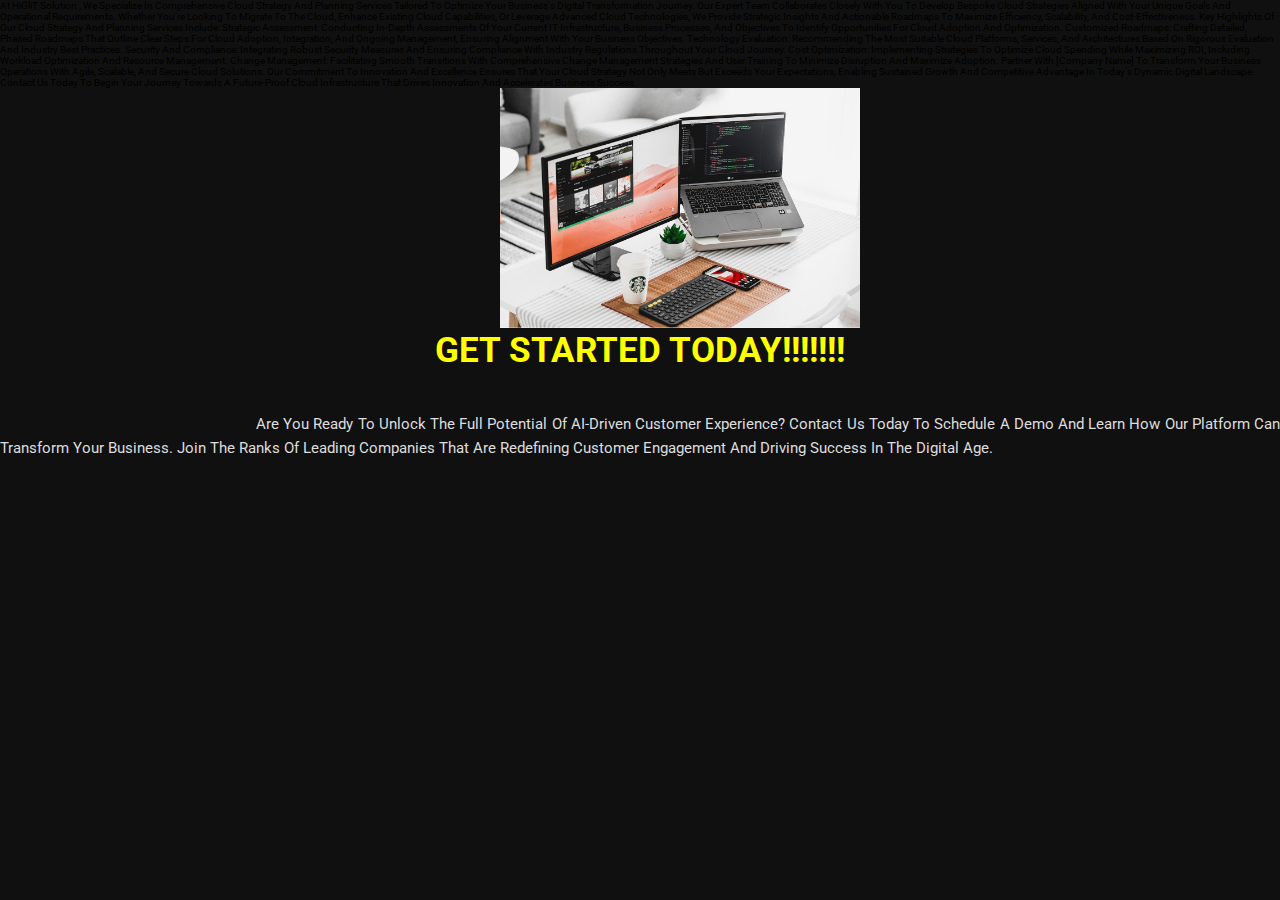
<file: src/Cloud Strategy And Planning.html>
<!DOCTYPE html>
<html lang="en">
<head>
    <meta charset="UTF-8">
    <meta name="viewport" content="width=device-width, initial-scale=1.0">
    <title>Higlit Solutions</title>
    <link rel="stylesheet" href="style.css">
</head>

At HiGliT Solution , we specialize in comprehensive Cloud Strategy and Planning services tailored to optimize your business's digital transformation journey. Our expert team collaborates closely with you to develop bespoke cloud strategies aligned with your unique goals and operational requirements. Whether you're looking to migrate to the cloud, enhance existing cloud capabilities, or leverage advanced cloud technologies, we provide strategic insights and actionable roadmaps to maximize efficiency, scalability, and cost-effectiveness.

Key highlights of our Cloud Strategy and Planning services include:

Strategic Assessment: Conducting in-depth assessments of your current IT infrastructure, business processes, and objectives to identify opportunities for cloud adoption and optimization.

Customized Roadmaps: Crafting detailed, phased roadmaps that outline clear steps for cloud adoption, integration, and ongoing management, ensuring alignment with your business objectives.

Technology Evaluation: Recommending the most suitable cloud platforms, services, and architectures based on rigorous evaluation and industry best practices.

Security and Compliance: Integrating robust security measures and ensuring compliance with industry regulations throughout your cloud journey.

Cost Optimization: Implementing strategies to optimize cloud spending while maximizing ROI, including workload optimization and resource management.

Change Management: Facilitating smooth transitions with comprehensive change management strategies and user training to minimize disruption and maximize adoption.

Partner with [Company Name] to transform your business operations with agile, scalable, and secure cloud solutions. Our commitment to innovation and excellence ensures that your cloud strategy not only meets but exceeds your expectations, enabling sustained growth and competitive advantage in today's dynamic digital landscape.

Contact us today to begin your journey towards a future-proof cloud infrastructure that drives innovation and accelerates business success.


    <img class="pic1" src="images/05-min.jpg" > <br>

    <a href="home.html"><h2 class="title2">Get Started Today!!!!!!!</h2> <br></a>
    <p class="para1">Are you ready to unlock the full potential of AI-driven customer experience? Contact us today to schedule a demo and learn how our platform can transform your business. Join the ranks of leading companies that are redefining customer engagement and driving success in the digital age.</p>
    
</body>
</html>
</file>
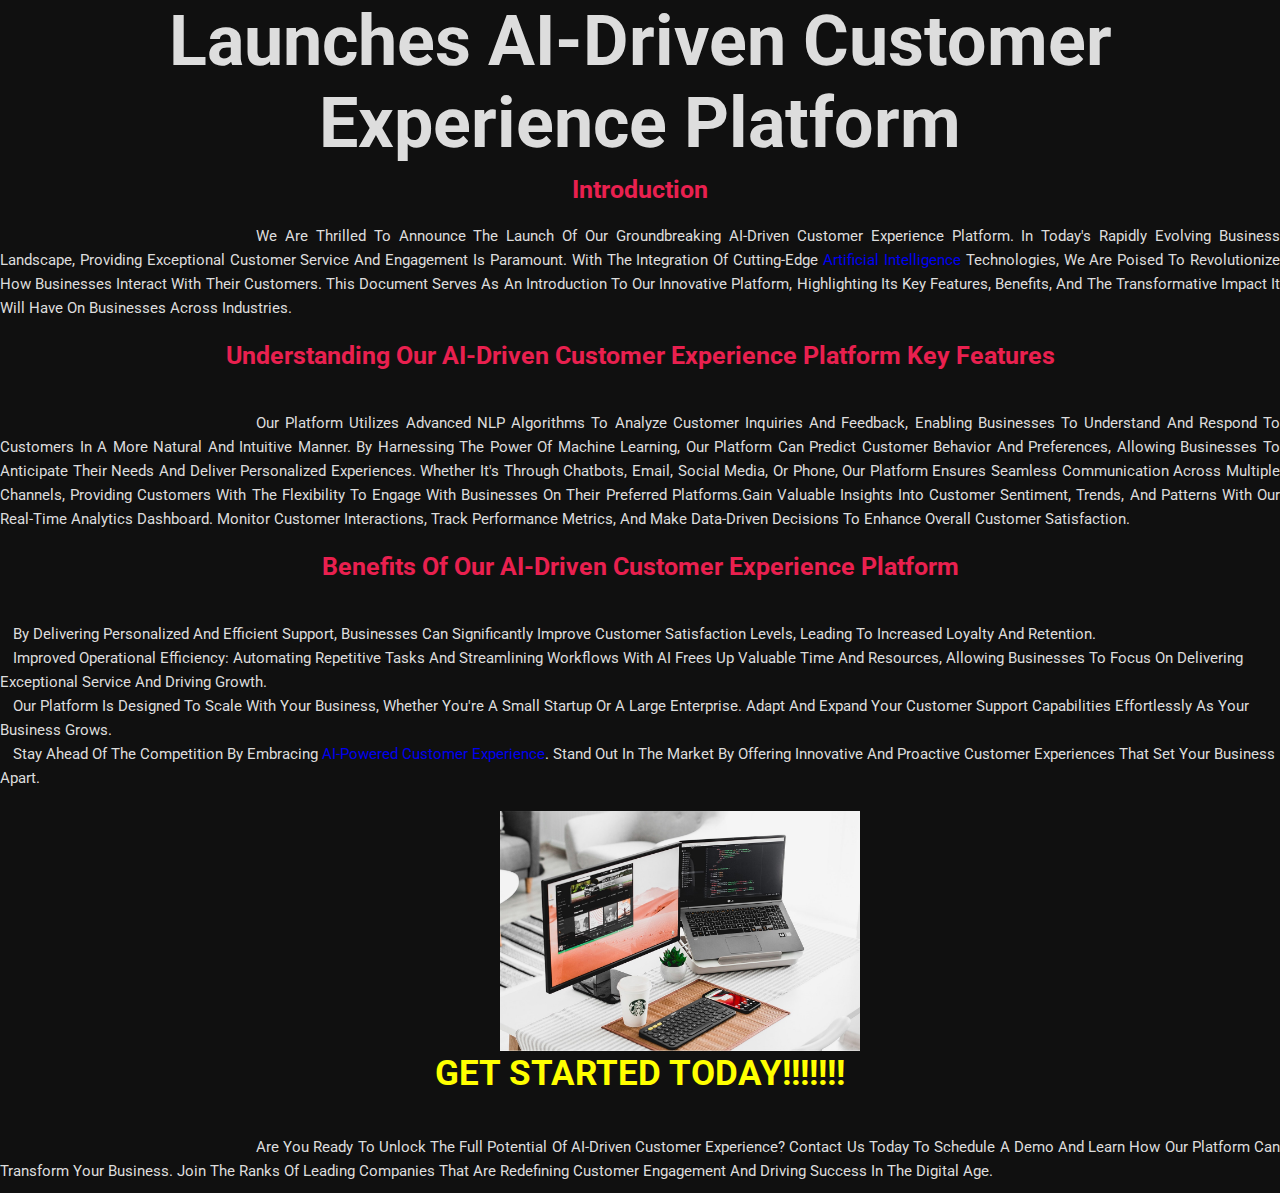
<file: src/susan1.html>
<!DOCTYPE html>
<html lang="en">
<head>
    <meta charset="UTF-8">
    <meta name="viewport" content="width=device-width, initial-scale=1.0">
    <title>Higlit Solutions</title>
    <link rel="stylesheet" href="style.css">
</head>

    <h1>Launches AI-Driven Customer Experience Platform</h1><br>
    <h2 class="title1"> Introduction</h2><b></b>
<p class="para1">We are thrilled to announce the launch of our groundbreaking AI-driven Customer Experience Platform. In today's rapidly evolving business landscape, providing exceptional customer service and engagement is paramount. With the integration of cutting-edge  <a href="https://www.google.com/search?q=artificial+intelligence&rlz=1C1ONGR_enIN1053IN1053&oq=artificial+intelligence&gs_lcrp=EgZjaHJvbWUyDAgAEEUYORixAxiABDIGCAEQRRhAMgwIAhAjGCcYgAQYigUyDAgDECMYJxiABBiKBTIMCAQQABgUGIcCGIAEMgoIBRAAGLEDGIAEMgcIBhAAGIAEMgoIBxAAGLEDGIAE0gEJMTMxMGowajE1qAIIsAIB&sourceid=chrome&ie=UTF-8">artificial intelligence</a> technologies, we are poised to revolutionize how businesses interact with their customers.
This document serves as an introduction to our innovative platform, highlighting its key features, benefits, and the transformative impact it will have on businesses across industries.</p><br>
    <h2 class="title1">Understanding Our AI-Driven Customer Experience Platform Key Features</h2><br>
    <p class="para1">Our platform utilizes advanced NLP algorithms to analyze customer inquiries and feedback, enabling businesses to understand and respond to customers in a more natural and intuitive manner. By harnessing the power of machine learning, our platform can predict customer behavior and preferences, allowing businesses to anticipate their needs and deliver personalized experiences.
    Whether it's through chatbots, email, social media, or phone, our platform ensures seamless communication across multiple channels, providing customers with the flexibility to engage with businesses on their preferred platforms.Gain valuable insights into customer sentiment, trends, and patterns with our real-time analytics dashboard. Monitor customer interactions, track performance metrics, and make data-driven decisions to enhance overall customer satisfaction.</p><br>
    <h2 class="title1"> Benefits of Our AI-Driven Customer Experience Platform</h2><br>
    <div class="list">
   <ul>
    <li> By delivering personalized and efficient support, businesses can significantly improve customer satisfaction levels, leading to increased loyalty and retention.</li>
    <li>Improved Operational Efficiency: Automating repetitive tasks and streamlining workflows with AI frees up valuable time and resources, allowing businesses to focus on delivering exceptional service and driving growth.</li>
    <li>Our platform is designed to scale with your business, whether you're a small startup or a large enterprise. Adapt and expand your customer support capabilities effortlessly as your business grows.</li>
    <li> Stay ahead of the competition by embracing <a href="https://www.google.com/search?q=AI-Powered+Customer+Engagement&rlz=1C1ONGR_enIN1053IN1053&oq=AI-Powered+Customer+Engagement&gs_lcrp=EgZjaHJvbWUyBggAEEUYOTIHCAEQIRigAdIBCTE0NzBqMGoxNagCCLACAQ&sourceid=chrome&ie=UTF-8">AI-powered customer experience</a>. Stand out in the market by offering innovative and proactive customer experiences that set your business apart.</li>
    </ul></div><br>
    <img class="pic1" src="images/05-min.jpg" > <br>

    <a href="home.html"><h2 class="title2">Get Started Today!!!!!!!</h2> <br></a>
    <p class="para1">Are you ready to unlock the full potential of AI-driven customer experience? Contact us today to schedule a demo and learn how our platform can transform your business. Join the ranks of leading companies that are redefining customer engagement and driving success in the digital age.</p>
    
</body>
</html>
</file>
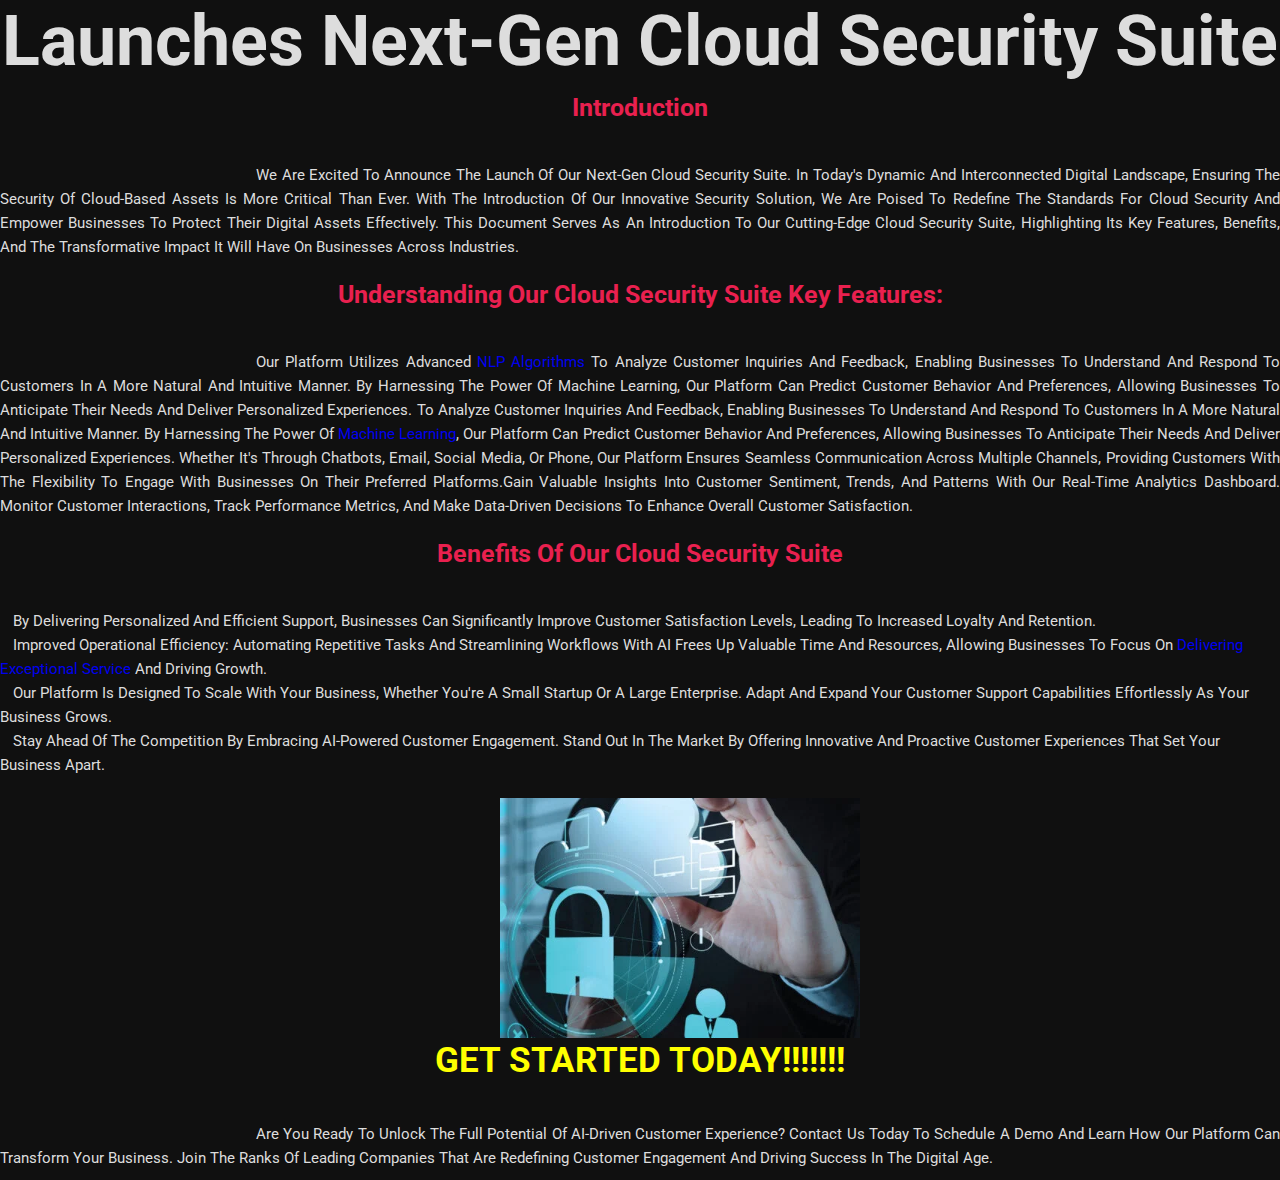
<file: src/susan2.html>
<!DOCTYPE html>
<html lang="en">
<head>
    <meta charset="UTF-8">
    <meta name="viewport" content="width=device-width, initial-scale=1.0">
    <title>Higlit Solutions</title>

    <link rel="stylesheet" href="style.css">
</head>
<body>
    <h1>Launches Next-Gen Cloud Security Suite</h1><br>
    <h2 class="title1"> Introduction</h2><br>
<p class="para1">We are excited to announce the launch of our Next-Gen Cloud Security Suite. In today's dynamic and interconnected digital landscape, ensuring the security of cloud-based assets is more critical than ever. With the introduction of our innovative security solution, we are poised to redefine the standards for cloud security and empower businesses to protect their digital assets effectively.
This document serves as an introduction to our cutting-edge cloud security suite, highlighting its key features, benefits, and the transformative impact it will have on businesses across industries.</p><br>
    <h2 class="title1"> Understanding Our Cloud Security Suite Key Features:</h2><br>
    <p class="para1">Our platform utilizes advanced <a href="https://www.google.com/search?q=nlp+algorithms&rlz=1C1ONGR_enIN1053IN1053&oq=NLP+Algorithms&gs_lcrp=EgZjaHJvbWUqBwgAEAAYgAQyBwgAEAAYgAQyBwgBEAAYgAQyBwgCEAAYgAQyBwgDEAAYgAQyBwgEEAAYgAQyBwgFEAAYgAQyBwgGEAAYgAQyCAgHEAAYFhgeMggICBAAGBYYHjIICAkQABgWGB7SAQkxNDgyajBqMTWoAgiwAgE&sourceid=chrome&ie=UTF-8">NLP algorithms</a> to analyze customer inquiries and feedback, enabling businesses to understand and respond to customers in a more natural and intuitive manner. By harnessing the power of machine learning, our platform can predict customer behavior and preferences, allowing businesses to anticipate their needs and deliver personalized experiences.
         to analyze customer inquiries and feedback, enabling businesses to understand and respond to customers in a more natural and intuitive manner. By harnessing the power of <a href="https://www.google.com/search?q=machine+learning&rlz=1C1ONGR_enIN1053IN1053&oq=machine+learning&gs_lcrp=EgZjaHJvbWUyEQgAEEUYORhDGLEDGIAEGIoFMgYIARBFGEAyDwgCEAAYQxixAxiABBiKBTIMCAMQABhDGIAEGIoFMgwIBBAAGBQYhwIYgAQyCggFEAAYsQMYgAQyDAgGEAAYQxiABBiKBTIMCAcQABhDGIAEGIoF0gEJNTU5OWowajE1qAIIsAIB&sourceid=chrome&ie=UTF-8">machine learning</a>, our platform can predict customer behavior and preferences, allowing businesses to anticipate their needs and deliver personalized experiences.
    Whether it's through chatbots, email, social media, or phone, our platform ensures seamless communication across multiple channels, providing customers with the flexibility to engage with businesses on their preferred platforms.Gain valuable insights into customer sentiment, trends, and patterns with our real-time analytics dashboard. Monitor customer interactions, track performance metrics, and make data-driven decisions to enhance overall customer satisfaction.</p><br>
    <h2 class="title1"> Benefits of Our Cloud Security Suite</h2><br>
    <div class="list">
   <ul>
    <li> By delivering personalized and efficient support, businesses can significantly improve customer satisfaction levels, leading to increased loyalty and retention.</li>
    <li>Improved Operational Efficiency: Automating repetitive tasks and streamlining workflows with AI frees up valuable time and resources, allowing businesses to focus on <a href="https://www.google.com/search?q=delivering+exceptional+service&rlz=1C1ONGR_enIN1053IN1053&oq=Delivering+Exceptional+Service&gs_lcrp=EgZjaHJvbWUqBwgAEAAYgAQyBwgAEAAYgAQyCAgBEAAYFhgeMggIAhAAGBYYHjIICAMQABgWGB4yCAgEEAAYFhgeMggIBRAAGBYYHjIICAYQABgWGB4yCAgHEAAYFhgeMggICBAAGBYYHjIICAkQABgWGB7SAQkxNTA5ajBqMTWoAgiwAgE&sourceid=chrome&ie=UTF-8">delivering exceptional service</a> and driving growth.</li>
    <li>Our platform is designed to scale with your business, whether you're a small startup or a large enterprise. Adapt and expand your customer support capabilities effortlessly as your business grows.</li>
    <li> Stay ahead of the competition by embracing AI-powered customer engagement. Stand out in the market by offering innovative and proactive customer experiences that set your business apart.</li>
    </ul></div><br>
    <img class="pic1" src="images/a.webp" > <br>

    <a href="home.html"><h2 class="title2">Get Started Today!!!!!!!</h2> <br></a>
    <p class="para1">Are you ready to unlock the full potential of AI-driven customer experience? Contact us today to schedule a demo and learn how our platform can transform your business. Join the ranks of leading companies that are redefining customer engagement and driving success in the digital age.</p>
</body>
</html>
</file>
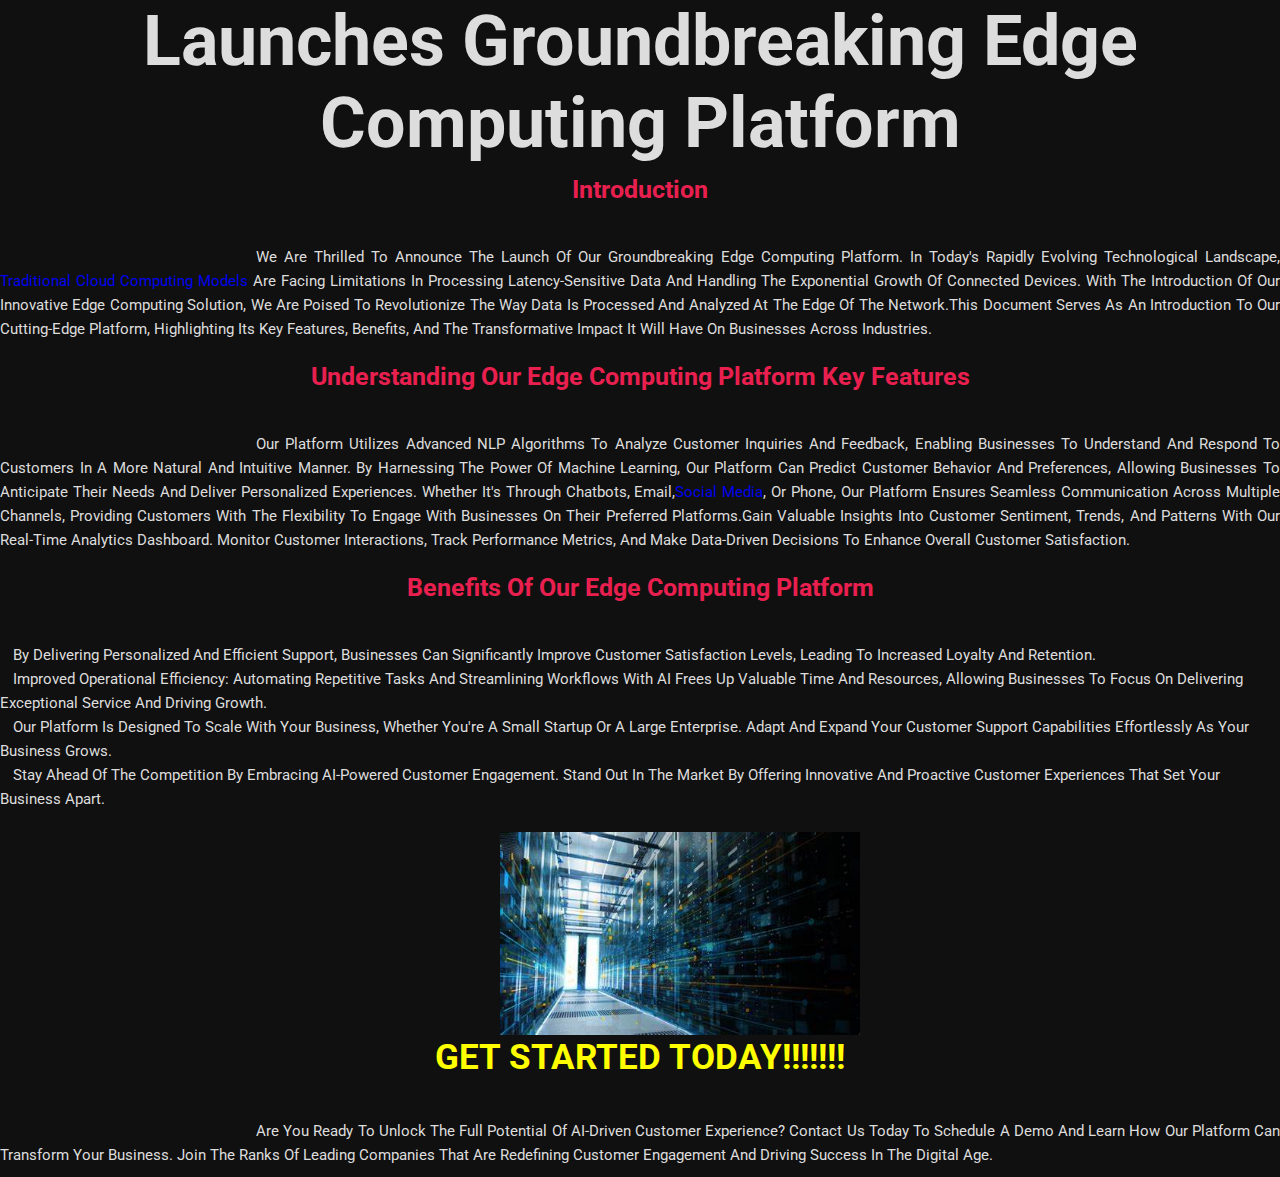
<file: src/susan3.html>
<!DOCTYPE html>
<html lang="en">
<head>
    <meta charset="UTF-8">
    <meta name="viewport" content="width=device-width, initial-scale=1.0">
    <title>Higlit Solutions</title>
    <link rel="stylesheet" href="style.css">
</head>
<body>
    <h1>Launches Groundbreaking Edge Computing Platform </h1><br>
    <h2 class="title1"> Introduction</h2><br>
    <p class="para1">We are thrilled to announce the launch of our groundbreaking Edge Computing Platform. In today's rapidly evolving technological landscape, <a href="https://www.google.com/search?q=traditional+cloud+computing+models&rlz=1C1ONGR_enIN1053IN1053&oq=traditional+cloud+computing+models&gs_lcrp=EgZjaHJvbWUyBggAEEUYOTIHCAEQIRigATIHCAIQIRifBTIHCAMQIRifBTIHCAQQIRifBTIHCAUQIRifBTIHCAYQIRifBTIHCAcQIRifBTIHCAgQIRifBTIHCAkQIRifBdIBCTEyODJqMGoxNagCCLACAQ&sourceid=chrome&ie=UTF-8">traditional cloud computing models</a> are facing limitations in processing latency-sensitive data and handling the exponential growth of connected devices. With the introduction of our innovative edge computing solution, we are poised to revolutionize the way data is processed and analyzed at the edge of the network.This document serves as an introduction to our cutting-edge platform, highlighting its key features, benefits, and the transformative impact it will have on businesses across industries.</p><br>
    <h2 class="title1"> Understanding Our Edge Computing Platform Key Features</h2><br>
    <p class="para1">Our platform utilizes advanced NLP algorithms to analyze customer inquiries and feedback, enabling businesses to understand and respond to customers in a more natural and intuitive manner. By harnessing the power of machine learning, our platform can predict customer behavior and preferences, allowing businesses to anticipate their needs and deliver personalized experiences.
    Whether it's through chatbots, email,<a href="https://www.google.com/search?q=social+media&sca_esv=bc11e83389bb529e&rlz=1C1ONGR_enIN1053IN1053&sxsrf=ACQVn09l56rpqybuPXr8tBdqVsUX2BOTOg%3A1711290195694&ei=UzcAZrn8Ke6I4-EPnJOF6AQ&ved=0ahUKEwj58eLhjI2FAxVuxDgGHZxJAU0Q4dUDCBA&uact=5&oq=social+media&gs_lp=[base64]&sclient=gws-wiz-serp">social media</a>, or phone, our platform ensures seamless communication across multiple channels, providing customers with the flexibility to engage with businesses on their preferred platforms.Gain valuable insights into customer sentiment, trends, and patterns with our real-time analytics dashboard. Monitor customer interactions, track performance metrics, and make data-driven decisions to enhance overall customer satisfaction.</p><br>
    <h2 class="title1"> Benefits of Our Edge Computing Platform</h2><br>
    <div class="list">
   <ul>
    <li> By delivering personalized and efficient support, businesses can significantly improve customer satisfaction levels, leading to increased loyalty and retention.</li>
    <li>Improved Operational Efficiency: Automating repetitive tasks and streamlining workflows with AI frees up valuable time and resources, allowing businesses to focus on delivering exceptional service and driving growth.</li>
    <li>Our platform is designed to scale with your business, whether you're a small startup or a large enterprise. Adapt and expand your customer support capabilities effortlessly as your business grows.</li>
    <li> Stay ahead of the competition by embracing AI-powered customer engagement. Stand out in the market by offering innovative and proactive customer experiences that set your business apart.</li>
    </ul></div><br>
    <img class="pic1" src="images/a1.jpg" > <br>

    <a href="home.html"><h2 class="title2">Get Started Today!!!!!!!</h2> <br></a>
    <p class="para1">Are you ready to unlock the full potential of AI-driven customer experience? Contact us today to schedule a demo and learn how our platform can transform your business. Join the ranks of leading companies that are redefining customer engagement and driving success in the digital age.</p>
</body>
</html>
</file>
<file: src/style.css>
@import url('https://fonts.googleapis.com/css2?family=Roboto:wght@100;300;400;500;700&display=swap');
/*font-family: 'Roboto', sans-serif;*/

:root
{
	--main-color: #e9204f;
	--black: #191919;
	--bg: #101010;
	--font: #fff;
	--border: .1rem solid rgba(255,255,255,.3);
}
*
{
	font-family: 'Roboto', sans-serif;
	margin: 0;padding: 0;
	box-sizing: border-box;
	outline: none;border: none;
	text-decoration: none;
	text-transform: capitalize;
	transition: .3s linear;
}
html
{
	font-size: 62.5%;
	overflow-x: hidden;
	scroll-padding-top: 9rem;
	scroll-behavior: smooth;
}
html::-webkit-scrollbar
{
	width: .8rem;
}
html::-webkit-scrollbar-track
{
	background: transparent;
}
html::-webkit-scrollbar-thumb
{
	background: #eee;
	border-radius: 4rem;
}
body
{
	background: var(--bg);
}
section
{
	padding: 4rem 7%;
}
.btn
{
	margin-top: 1rem;
	display: inline-block;
	padding: 2rem 4rem;
	font-size: 1.7rem;
	color: var(--font);
	cursor: pointer;
	position: relative;
	overflow: hidden;
	background: #fff;
}
.btn span 
{
	position: relative;
	z-index: 3;
}
.btn:after
{
	content: '';
	display: block;
	width: 100%;height: 100%;
	position: absolute;
	right: 0%;top: 0%;
	background: var(--main-color);
	transition: .5s;
	z-index: 1;
}
.btn:hover:after
{
	right: -100%;
}
.btn:hover
{
	color: var(--main-color);
}
.heading
{
	text-align: center;
	color: var(--font);
	padding: 2.5rem 0;
	font-size: 4.5rem;
}
.paragraph
{
	text-align: center;
	font-size: 1.5rem;
	color: #747474;
	padding: 1rem 0;
	line-height: 1.8;
}




.header
{
	background: transparent;
	display: flex;
	color: var(--font);
	align-items: center;
	justify-content: space-between;
	padding: 1.5rem 7%;
	position: fixed;
	top: 0;left: 0;right: 0;
	z-index: 5000;
}
.header .logo h1
{
	font-size: 3rem;
	letter-spacing: .1rem;
}
.header .links a 
{
	margin: 0 1rem;
	color: var(--font);
	font-size: 1.5rem;
	letter-spacing: .1rem;
}
.header .links a:hover
{
	border-bottom: .1rem solid var(--main-color);
	padding-bottom: .5rem;
}
.header .icons div
{
	color: var(--font);
	cursor: pointer;
	font-size: 1.8rem;
	margin-left: 2rem;
}
.header .icons div:hover
{
	color: var(--main-color);
}
#menu-btn
{
	display: none;
}

/*on scroll effect*/

.nav-change
{
	background: var(--black);
}

/*home section style*/

.home
{
	min-height: 100vh;
	display: flex;
	align-items: center;
	justify-content: center;
	background: linear-gradient(rgba(0, 0, 0, .2),rgba(0, 0, 0, .2)),url(../images/282-2820540_background-image-for-html-page.jpg);
	background-repeat: no-repeat;
	background-size: cover;
	text-align: center;
}
.home .content1 h1
{
	font-size: 5rem;
	text-transform: uppercase;
	color: var(--font);
}
.home .content1 p 
{
	font-size: 2rem;
	font-weight: lighter;
	color: #eee;
	line-height: 1.8;
	padding: 1rem 0;
}


/*service section style*/
.service .box-container
{
	display: grid;
	grid-template-columns: repeat(auto-fit, minmax(30rem,1fr));
	gap: 2rem;
	padding: 2.5rem 0;
}
.service .box-container .box
{
	padding: 5rem;
	background: var(--black);
	cursor: pointer;
}
.service .box-container .box i 
{
	color: var(--font);
	font-size: 5rem;
	padding: 2.5rem 0;
}
.service .box-container .box h3
{
	color: var(--font);
	font-size: 2.5rem;
	padding: .3rem 0;
}
.service .box-container .box p 
{
	font-size: 1.5rem;
	color: #747474;
	padding: 2rem 0;
	line-height: 1.8;
}
.service .box-container .box span 
{
	font-size: 3rem;
	color: #ccc;
	line-height: 1.8;
}
.service .box-container .box:hover i
{
	color: var(--main-color);
} 
.service .box-container .box:hover
{
	box-shadow: 3px 3px 15px rgba(214, 215, 215, .2);
	transform: scale(1.01);
}


/*project style*/

.project .box-container
{
	display: grid;
	grid-template-columns: repeat(auto-fit, minmax(30rem,1fr));
	gap: 2rem;
	padding: 2.5rem 0;
}
.project .box-container .box  
{
	position: relative;
	cursor: pointer;
	overflow: hidden;
}
.project .box-container .box img
{
	width: 100%;
	height: 100%;
	object-fit: cover;
	transform-origin: center;
}
.project .box-container .box:hover img
{
	transform: scale(1.1);
}
.project .box-container .box .content
{
	position: absolute;
	top: 0;left: 0;right: 0;bottom: 0;
	display: flex;
	align-items: center;
	justify-content: center;
	color: var(--font);
	background: rgba(0, 0, 0, .4);
	text-align: center;
	opacity: 0;
}
.project .box-container .box .content h3
{
	font-size: 3rem;
}
.project .box-container .box .content span 
{
	font-size: 1.2rem;
}
.project .box-container .box:hover .content
{
	opacity: 1;
}

/*team style*/

.team .box-container
{
	display: grid;
	grid-template-columns: repeat(auto-fit, minmax(30rem,1fr));
	gap: 2rem;
	padding: 2.5rem 0;
}
.team .box-container .box
{
	position: relative;
	cursor: pointer;
	overflow: hidden;
	border-radius: 50%;
}
.team .box-container .box img 
{
	width: 100%;
	height: 100%;
	object-fit: cover;
	transform-origin: center;
}
.team .box-container .box:hover img 
{
	transform: scale(1.1);
}
.team .box-container .box .content
{
	position: absolute;
	top: 0;left: 0;right: 0;bottom: 0;
	color: var(--font);
	display: flex;
	align-items: center;
	justify-content: center;
	text-align: center;
	opacity: 0;
}
.team .box-container .box .content h3
{
	font-size: 3rem;
	padding: .3rem 0;
}
.team .box-container .box .content span 
{
	font-size: 1.2rem;
}
.team .box-container .box .content .icon a 
{
	width: 3rem;
	height: 3rem;
	line-height: 3rem;
	display: inline-block;
	color: #ddd;
	margin: 1rem .2rem;
	background: rgba(0, 0, 0, .8);
}
.team .box-container .box .content .icon a:hover
{
	border-radius: 50%;
}
.team .box-container .box:hover .content
{
	opacity: 1;
	background: rgba(233, 32, 79, .6);
}

/*blog style*/
.blog .box-container
{
	display: grid;
	grid-template-columns: repeat(auto-fit, minmax(30rem,1fr));
	gap: 1.5rem;
	padding: 3rem 0;
}
.blog .box-container .box .image
{
	height: 25rem;
	overflow: hidden;
	width: 100%;
}
.blog .box-container .box .image img
{
	height: 100%;
	object-fit: cover;
	width: 100%;
}
.blog .box-container .box:hover .image img
{
	transform: scale(1.2);
}
.blog .box-container .box .content
{
	padding: 2rem 0rem;
}
.blog .box-container .box .content .cate
{
	font-size: 1.5rem;
	line-height: 1.5;
	color: var(--font);
}
.blog .box-container .box .content span 
{
	color: var(--main-color);
	display: block;
	padding-top: 1rem;
	font-size: 2.2rem;
}
.blog .box-container .box .content p 
{
	font-size: 1.3rem;
	line-height: 1.8;
	color: #ddd;
	padding: 1rem 0;
}
.blog .box-container .box .content a 
{
	font-size: 1.5rem;
	color: var(--font);
}

/*contact style*/
.contact .row 
{
	display: flex;
	align-items: center;
	flex-wrap: wrap;
	padding: 3rem 0;
}
.contact .row .content
{
	flex: 1 1 35rem;
	padding: 2rem;
}
.contact .row .content h1
{
	font-size: 5rem;
	color: var(--font);
	padding: 3rem 0;
}
.contact .row .content h3
{
	font-size: 2rem;
	color: var(--main-color);
	font-weight: 300;
	padding: 2rem 0;
}
.contact .row .content p 
{
	font-size: 1.6rem;
	color: #ccc;
	line-height: 1.8;
	padding: 1rem 0;
}
.contact .row .content .icons a 
{
	width: 5rem;
	height: 5rem;
	line-height: 5rem;
	text-align: center;
	color: var(--font);
	margin: .3rem .3rem;
	border: .1rem solid var(--main-color);
	font-size: 1.3rem;
	border-radius: 50%;
}
.contact .row .content .icons a:hover
{
	transform: translateY(-1rem);
}
.contact .row .form 
{
	flex: 1 1 55rem;
	padding: 2rem;
}
.contact .row .form input[type="text"],
.contact .row .form input[type="email"]
{
	width: 27rem;
	background: transparent;
	border-bottom: .1rem solid #ddd;
	padding-bottom: 2rem;
	margin: 2.5rem 0;
	color: #ddd;
}
.contact .row .form .subject
{
	width: 55rem!important;
}
.contact .row .form textarea
{
	width: 55rem;
	background: transparent;
	border-bottom: .1rem solid #ddd;
	padding-bottom: 2rem;
	color: #ddd;
	margin: 1rem 0;
}

/*footer style*/

.footer
{
	background: var(--black);
	display: flex;
	justify-content: space-between;
	flex-wrap: wrap;
}
.footer .credit
{
	font-size: 2rem;
	flex: 1 1 45rem;
	color: var(--font);
	font-weight: lighter;
	padding: 1rem 0;
}
.footer .credit span 
{
	color: var(--main-color);
}
.footer .links
{
	display: flex;
	flex: 1 1 35rem;
	justify-content: center;
	flex-wrap: wrap;
	gap: 1rem;
	align-items: center;
	padding: 1rem 0;

}
.footer .links a 
{
	color: var(--font);
	font-size: 1.5rem;
}
.footer .links a:hover
{
	color: var(--main-color);
}





/*media query start*/
@media (max-width: 991px)
{
	html
	{
		font-size: 55%;
	}
	section
	{
		padding: 2rem;
	}
	.btn
	{
		padding: 1.5rem 3rem;
	}
	.header
	{
		padding: 1.5rem 2rem;
	}
}
@media (max-width: 768px)
{
	#menu-btn
	{
		display: inline-block;
	}
	.header .links
	{
		position: absolute;
		top: 100%;right: -100%;
		background: var(--bg);
		width: 100%;
		height: calc(100vh - 9.5rem);
		text-align: left;
	}
	.header .links a 
	{
		color: #ccc;
		display: block;
		margin: 1.5rem;
		padding: 1rem;
		border-bottom: var(--border);
	}
	.header .links a:hover
	{
		padding-bottom: 1.5rem;
	}
	.header.active
	{
		background: var(--black);
	}
	.header .links.active
	{
		right: 0;
	}
	.contact .row .content
	{
		text-align: center;
	}
}
@media (max-width: 450px)
{
	html
	{
		font-size: 50%;
	}
}
style
        body {
            font-family: Arial, sans-serif;
            margin: 0;
            padding: 0;
            background-color: #f0f2f5;
        }
        .imgcontainer {
            text-align: center;
           
            height: 24px;
            width: 23px;
        }
        .container {
            max-width: 400px;
            margin: 100px auto;
            background-color:#afbfb8;
            padding: 20px;
            border-radius: px;
            box-shadow: 0 0 10px rgba(0, 0, 0, 0.1);
        }
        h2 {
            text-align: center;
            margin-bottom: 20px;
            color: #0b0000;
        }
        input[type="text"], input[type="password"] {
            width: 100%;
            padding: 10px;
            margin-bottom: 20px;
            border: 1px solid #ccc;
            border-radius: 5px;
            box-sizing: border-box;
        }
        input[type="submit"] {
            width: 100%;
            background-color: #ff9f00;
            color: #fff;
            padding: 10px;
            border: none;
            border-radius: px;
            cursor: pointer;
            transition: background-color 0.3s ease;
        }
        input[type="submit"]:hover {
            background-color: #ff7c00;
        }
		.login-button {
			background-color: #888b8e;
			border: none;
			color: white;
			padding: 10px 20px;
			text-align: center;
			text-decoration: none;
			display: inline-block;
			font-size: 16px;
			border-radius: 5px;
			cursor: pointer;
			transition: background-color 0.3s ease;
		}
	
		.login-button:hover {
			background-color: #0056b3;
		}
.home1
{
	min-height: 100vh;
	display: flex;
	align-items: center;
	justify-content: center;
	background: linear-gradient(rgba(0, 0, 0, .2),rgba(0, 0, 0, .2)),url(../images/SmartB-Cloud-Solutions.jpg);
	background-repeat: no-repeat;
	background-size: cover;
	text-align: center;
}
.home1 .content h1
{
	font-size: 3rem;
	text-transform: uppercase;
	color: var(--font);
}
.home1 .content p 
{
	font-size: 2rem;
	font-weight: lighter;
	color: #eee;
	line-height: 1.8;
	padding: 1rem 0;
}
h1{
	color: #ddd;
	text-align: center;
	font-size: 70px;
	
}
.title1{
	color: #e9204f;
	font-size: 25px;
	text-align: center;
}

.para1{
    text-align: justify;
	text-indent: 20%;
	color: #ddd;
	font-size: 15px;
	line-height: 1.6;
    margin: 10px 0;
}
.list{
	color: #ddd;
	font-size: 15px;
	text-indent: 1%;
	line-height: 1.6;
    margin: 10px 0;
}
.list ul {
    list-style-type:decimal;
}
.pic1{
	padding-left: 50rem;
	padding-right: 10rem;
	align-self: baseline;
width: 75%;
height: 75%;
}
.title2{
text-transform: uppercase;
color: yellow;
font-size: 35px;

}
</file>
